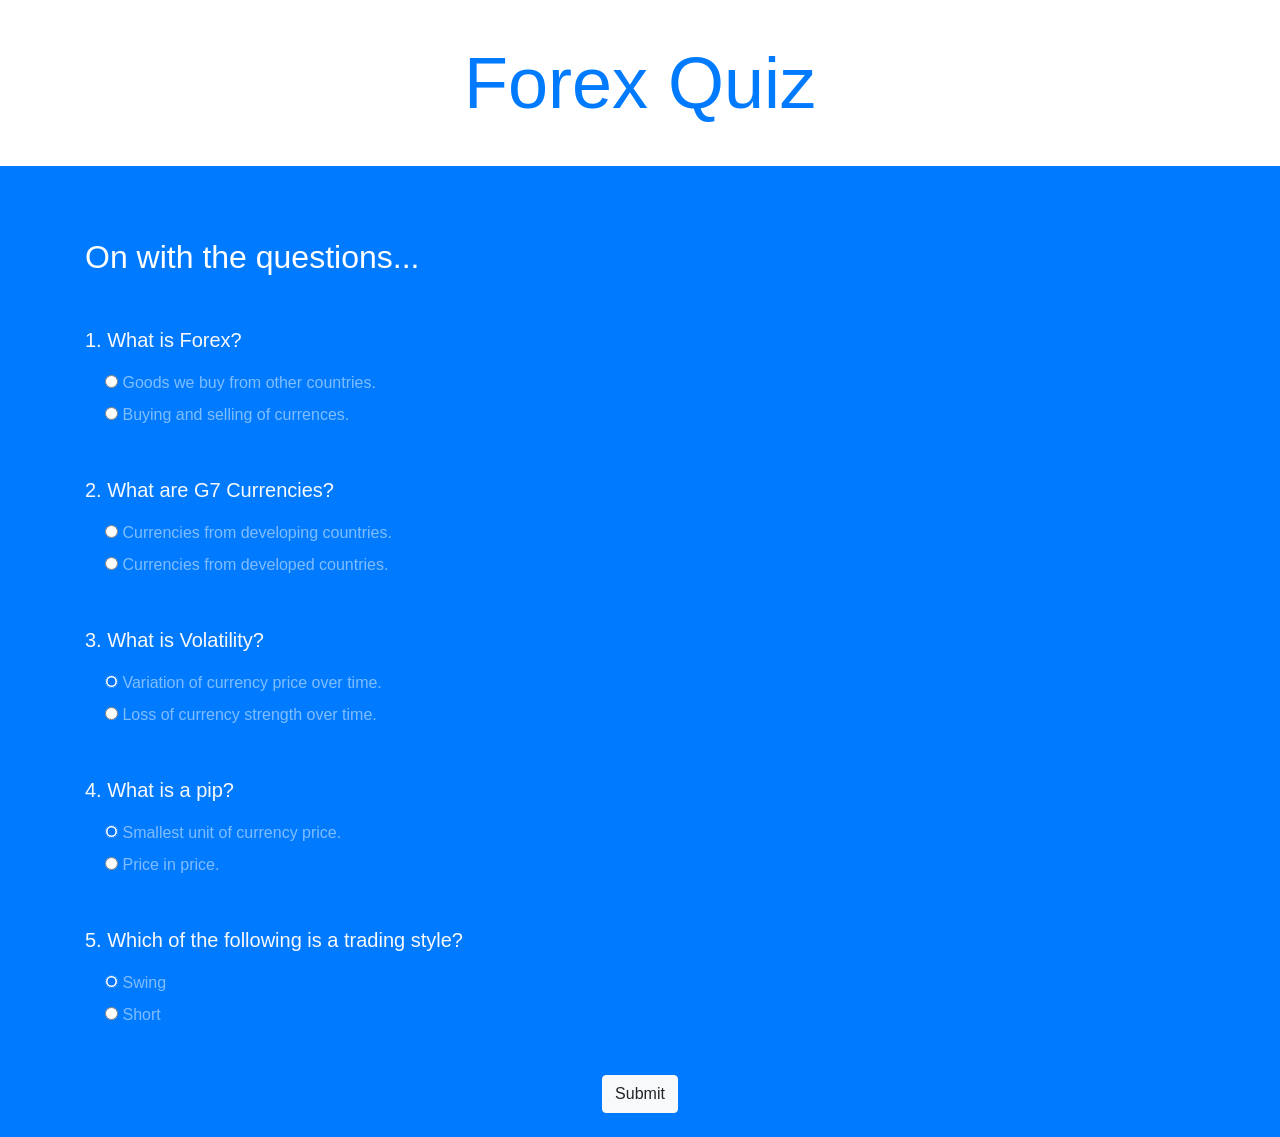
<file: Animated Forex Quiz/index.html>
<!DOCTYPE html>
<html lang="en" dir="ltr">
  <head>
    <meta charset="utf-8">
    <title>Forex Quiz</title>
    <link rel="stylesheet" href="bootstrap.min.css">
  </head>
  <body>

    <!-- Top Section -->
    <div class="intro py-3 bg-white text-center">
      <div class="container">
        <h2 class="text-primary display-3 my-4">Forex Quiz</h2>
      </div>
    </div>

    <div class="result py-4 d-none bg-light text-center">
      <div class="container lead">
        <p>You are <span class="text-primary display-4 p-3">0%</span>Trader</p>
      </div>
    </div>

    <!-- Questions Section -->
    <div class="quiz py-4 bg-primary">
      <div class="container">
        <h2 class="my-5 text-white">On with the questions...</h2>
        <form class="quiz-form text-light">
          <div class="my-5">
            <p class="lead font-weight-normal">1. What is Forex?</p>
            <div class="form-check my-2 text-white-50">
              <input type="radio" name="q1" value="A">
              <label class="form-check-label">Goods we buy from other countries.</label>
            </div>
            <div class="form-check my-2 text-white-50">
              <input type="radio" name="q1" value="B">
              <label class="form-check-label">Buying and selling of currences.</label>
            </div>
          </div>
          <div class="my-5">
            <p class="lead font-weight-normal">2. What are G7 Currencies?</p>
            <div class="form-check my-2 text-white-50">
              <input type="radio" name="q2" value="A">
              <label class="form-check-label">Currencies from developing countries.</label>
            </div>
            <div class="form-check my-2 text-white-50">
              <input type="radio" name="q2" value="B">
              <label class="form-check-label">Currencies from developed countries.</label>
            </div>
          </div>
          <div class="my-5">
            <p class="lead font-weight-normal">3. What is Volatility?</p>
            <div class="form-check my-2 text-white-50">
              <input type="radio" name="q3" value="A" checked>
              <label class="form-check-label">Variation of currency price over time.</label>
            </div>
            <div class="form-check my-2 text-white-50">
              <input type="radio" name="q3" value="B">
              <label class="form-check-label">Loss of currency strength over time.</label>
            </div>
          </div>
          <div class="my-5">
            <p class="lead font-weight-normal">4. What is a pip?</p>
            <div class="form-check my-2 text-white-50">
              <input type="radio" name="q4" value="A" checked>
              <label class="form-check-label">Smallest unit of currency price.</label>
            </div>
            <div class="form-check my-2 text-white-50">
              <input type="radio" name="q4" value="B">
              <label class="form-check-label">Price in price.</label>
            </div>
          </div>
          <div class="my-5">
            <p class="lead font-weight-normal">5. Which of the following is a trading style?</p>
            <div class="form-check my-2 text-white-50">
              <input type="radio" name="q5" value="A" checked>
              <label class="form-check-label">Swing</label>
            </div>
            <div class="form-check my-2 text-white-50">
              <input type="radio" name="q5" value="B">
              <label class="form-check-label">Short</label>
            </div>
          </div>
          <div class="text-center">
            <input type="submit" class="btn btn-light">
          </div>
        </form>
        </div>
      </div>
    </div>


    <script src="script.js"></script>
  </body>
</html>
</file>
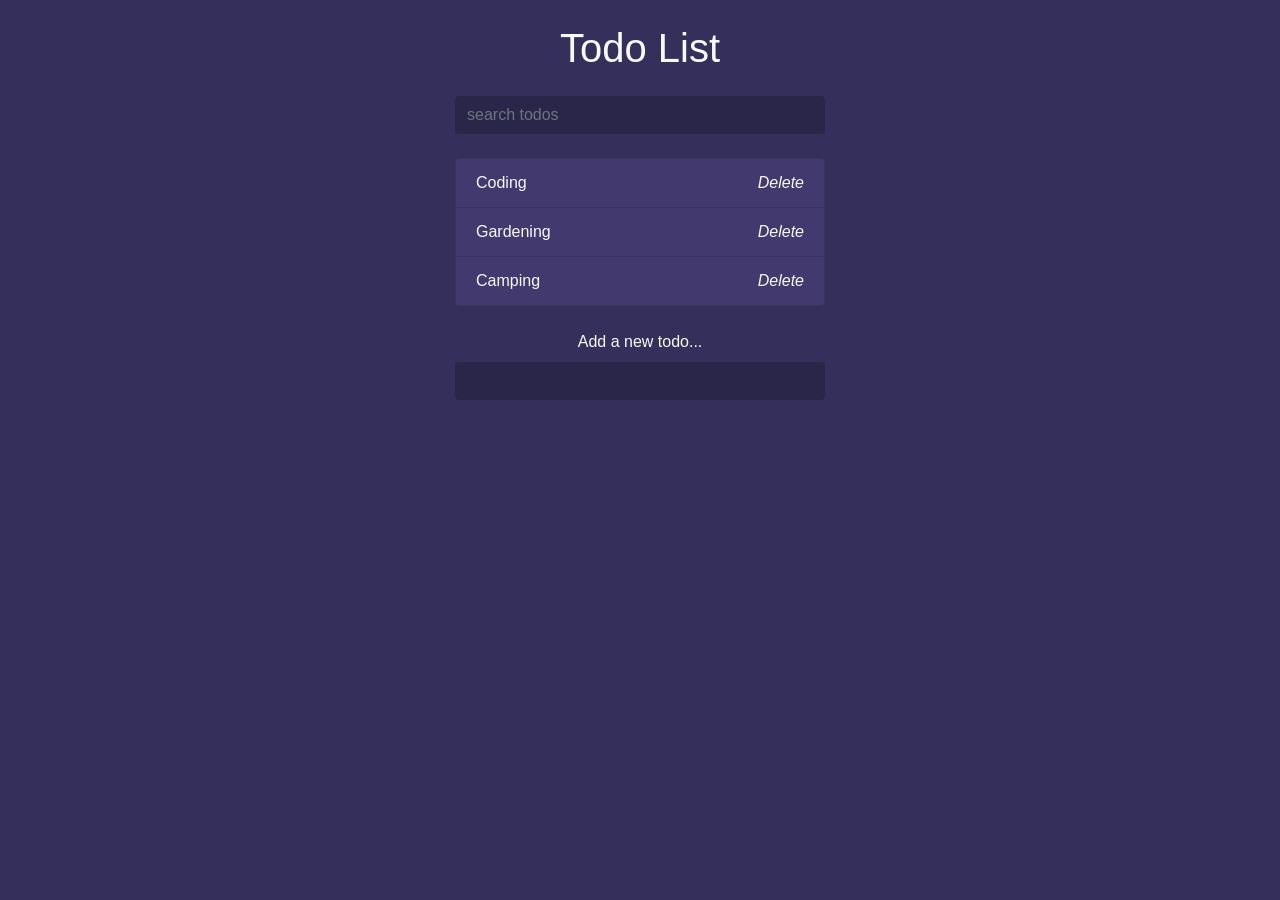
<file: Interactive To-do App/index.html>
<html lang="en">
<head>
  <meta charset="UTF-8">
  <meta http-equiv="X-UA-Compatible" content="IE=edge">
  <meta name="viewport" content="width=device-width, initial-scale=1.0">
  <link rel="stylesheet" href="bootstrap.min.css">
  <link rel="stylesheet" href="style.css">
  <title>ToDo List</title>
</head>
<body>

  <div class="container">
    <header class="text-center text-light my-4">
    <h1 class="mb-4">Todo List</h1>
    <form class="search">
      <input type="text" class="form-control m-auto" name="search" placeholder="search todos">
    </form>
  </header>

  <ul class="list-group todos mx-auto text-light">
    <li class="list-group-item d-flex justify-content-between align-items-center">
      <span>Coding</span>
      <i class="far fa-trash-alt delete">Delete</i>
    </li>
  
    <li class="list-group-item d-flex justify-content-between align-items-center">
      <span>Gardening</span>
      <i class="far fa-trash-alt delete">Delete</i>
    </li>
  
    <li class="list-group-item d-flex justify-content-between align-items-center">
      <span>Camping</span>
      <i class="far fa-trash-alt delete">Delete</i>
    </li>
  </ul>

  <form class="add text-center my-4">
    <label class="text-light">Add a new todo...</label>
    <input type="text" class="form-control m-auto" name="add">
  </form>

  </div>




  <script src="script.js"></script>
</body>
</html>
</file>
<file: Interactive To-do App/style.css>
body {
    background: #352f5b;
}

.container {
    max-width: 400px;
}

input[type=text],
input[type=text]:focus {
    color: #fff;
    border: none;
    background: rgba(0,0,0,0.2);
    max-width: 400px;
}

.todos li{
    background: #423a6f;
}

.delete{
    cursor: pointer;
}

.filtered {
    display: none !important;
}
</file>
